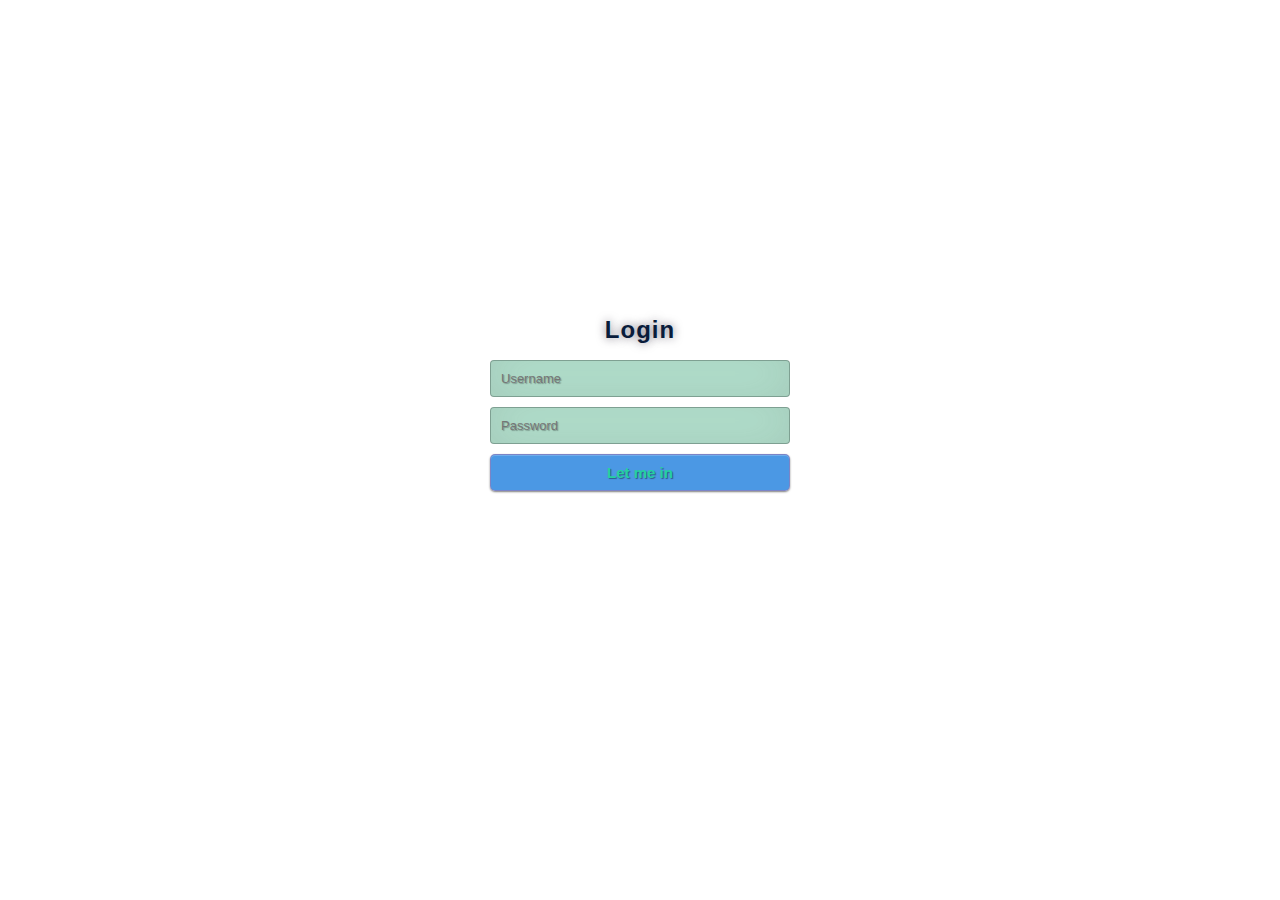
<file: log.html>
<!DOCTYPE html>
<html lang="en" dir="ltr">
<head>
    <meta charset="iso-8859-1">
  <link rel="stylesheet" href="login.css" type="text/css"> 

  <title>log</title>
</head>

<body>
    
  <div class="login">
	<h1>Login</h1>
    <form method="post">
    	<input type="text" name="u" placeholder="Username" required="required" />
        <input type="password" name="p" placeholder="Password" required="required" />
        <button type="submit" class="btn btn-primary btn-block btn-large">Let me in</button>
    </form>
</div>
    

</body>
</html>
</file>
<file: login.css>
@charset "UTF-8"
    html, body, div, span, applet, object, iframe,
h1, h2, h3, h4, h5, h6, p, blockquote, pre,
a, abbr, acronym, address, big, cite, code,
del, dfn, em, img, ins, kbd, q, s, samp,
small, strike, strong, sub, sup, tt, var,
b, u, i, center,
dl, dt, dd, ol, ul, li,
fieldset, form, label, legend,
table, caption, tbody, tfoot, thead, tr, th, td,
article, aside, canvas, details, embed, 
figure, figcaption, footer, header, hgroup, 
menu, nav, output, ruby, section, summary,
time, mark, audio, video {
	margin: 0;
	padding: 0;
	border: 0;
	font-size: 100%;
	font: inherit;
	vertical-align: baseline;
}
/* HTML5 display-role reset for older browsers */
article, aside, details, figcaption, figure, 
footer, header, hgroup, menu, nav, section {
	display: block;
}

* { 
    -webkit-box-sizing:border-box; 
    -moz-box-sizing:border-box; 
    -ms-box-sizing:border-box; 
    -o-box-sizing:border-box; 
    box-sizing:border-box; 
}
html { 
    width: 100%; 
    height:100%; 
    
}
body
{
    background:url(https://www.sxsw.com/wp-content/uploads/2017/11/Photo-courtesy-of-Apple-Music.jpg);
    background-size: cover;
    padding:0; 
    font-family:arial, sans-serif; 
    font-size:12px;
    margin:0px auto auto auto;
    color:#a0919f;
}
a:active
{
    color:#00fff5;
}

img.left_img
{
    float:left;
    padding:3px 25px 3px 3px;
}


.logo
{
    padding:5px 0 0 649px;   
}
.logo
{
    color: #90b70d ;
    font-size: 250px;
    font-family: Curlz MT;
}
.title
{
    width: auto;
    padding:2px 0 10px 0;
    font-size:17px;
    color:#1f0419;
    font-weight:bold;
    font-style:italic;
}

/*---------------- menu tab----------------------*/
.menu
{
    width:485px;
    height:27px;
    margin:40px 0 0 32px;
    background:url(images/menu_bg.png) no-repeat left;
}
.menu ul
{
    list-style:none;
    padding:0px;
    margin:0px;
}
.menu ul li
{
    display:inline;
}
.menu ul li a
{
    float:left;
    border:none;
    padding:0 15px 0 15px;
    text-decoration:none;
    color:#e33fea;
    line-height:27px;
    font-size:14px;
    font-style:italic;
    font-weight:bold;
}
.menu ul li a:hover
{
    color:#10edff;
}
.login { 
	position: absolute;
	top: 50%;
	left: 50%;
	margin: -150px 0 0 -150px;
	width:300px;
	height:300px;
}
.login h1 { 
    color: rgb(9, 28, 59); 
    text-shadow: 0 0 10px rgba(30, 22, 41, 0.6); 
    letter-spacing:1px; 
    text-align:center; }
input { 
	width: 100%; 
	margin-bottom: 10px; 
	background: rgb(181, 229, 209);
	border: none;
	outline: none;
	padding: 10px;
	font-size: 13px;
	color: #edd6ef;
	text-shadow: 1px 1px 1px rgba(0,0,0,0.3);
	border: 1px solid rgba(0,0,0,0.3);
	border-radius: 4px;
	box-shadow: inset 0 -5px 45px rgba(100,100,100,0.2), 0 1px 1px rgba(255,255,255,0.2);
	-webkit-transition: box-shadow .5s ease;
	-moz-transition: box-shadow .5s ease;
	-o-transition: box-shadow .5s ease;
	-ms-transition: box-shadow .5s ease;
	transition: box-shadow .5s ease;
}
input:focus { 
    box-shadow: inset 0 -5px 45px rgba(101, 94, 103, 0.4), 0 1px 1px rgba(255,255,255,0.2); 
}
.btn { 
    display: inline-block;
    *display: inline; *zoom: 1; 
    padding: 4px 10px 4px; 
    margin-bottom: 0; 
    font-size: 13px; 
    line-height: 18px;
    color: #24d0a1;  
    font-weight: bold;
    text-align: center;
    text-shadow: 0 1px 1px rgba(255, 255, 255, 0.75);
    vertical-align: middle; 
    background-color: #dea6eb; 
    background-image: -moz-linear-gradient(top, #d864dd, rgba(227, 192, 229, 0.66)); 
    background-image: linear-gradient(top, #ffffff, #e6e6e6);
    background-repeat: repeat-x; 
    filter: progid:dximagetransform.microsoft.gradient(startColorstr=#ffffff, endColorstr=#e6e6e6, GradientType=0); 
    border-color: #e6e6e6 #e6e6e6 #e6e6e6; 
    border-color: rgba(0, 0, 0, 0.1) rgba(0, 0, 0, 0.1) rgba(0, 0, 0, 0.25);
    border: 1px solid #e6e6e6;
    -webkit-border-radius: 4px; 
    -moz-border-radius: 4px; 
    border-radius: 4px;
    -webkit-box-shadow: inset 0 1px 0 rgba(255, 255, 255, 0.2), 0 1px 2px rgba(0, 0, 0, 0.05); 
    -moz-box-shadow: inset 0 1px 0 rgba(255, 255, 255, 0.2), 0 1px 2px rgba(0, 0, 0, 0.05); 
    box-shadow: inset 0 1px 0 rgba(255, 255, 255, 0.2), 0 1px 2px rgba(0, 0, 0, 0.05); 
    cursor: pointer;
    *margin-left: .3em; 
}
.btn:hover, .btn:active, .btn.active, .btn.disabled, .btn[disabled]{ 
    background-color: #219dde; 
}
.btn-large { 
    padding: 9px 14px; 
    font-size: 15px;
    line-height: normal;
   
    border-radius: 5px; 
}
.btn:hover { 
    color: #b211b2;
    text-decoration: none;
    background-color: #97f205;
    background-position: 0 -15px;
    -webkit-transition: 
    background-position: 0.1s linear;
}
    .btn-primary, .btn-primary:hover { 
    text-shadow: 0 -1px 0 rgba(39, 40, 42, 0.25);
     
}
.btn-primary.active { 
    color: rgba(186, 12, 250, 0.75); }
.btn-primary { 
    background-color: rgba(39, 131, 222, 0.83);
   
    background-image: linear-gradient(top, #a66ede, #9f4ad4);
    background-repeat: repeat-x; 
    filter: progid:dximagetransform.microsoft.gradient(startColorstr=#b968dd, endColorstr=#da13e2, GradientType=0);  
    border: 1px solid rgba(169, 115, 172, 0.53); 
    text-shadow: 1px 1px 1px rgba(0,0,0,0.4);
    box-shadow: inset 0 1px 0 rgba(255, 255, 255, 0.2), 0 1px 2px rgba(0, 0, 0, 0.5); 
}
.btn-primary:hover, .btn-primary:active, .btn-primary.active, .btn-primary.disabled, 
.btn-block { 
    width: 100%; 
    display:block; 
}
</file>
